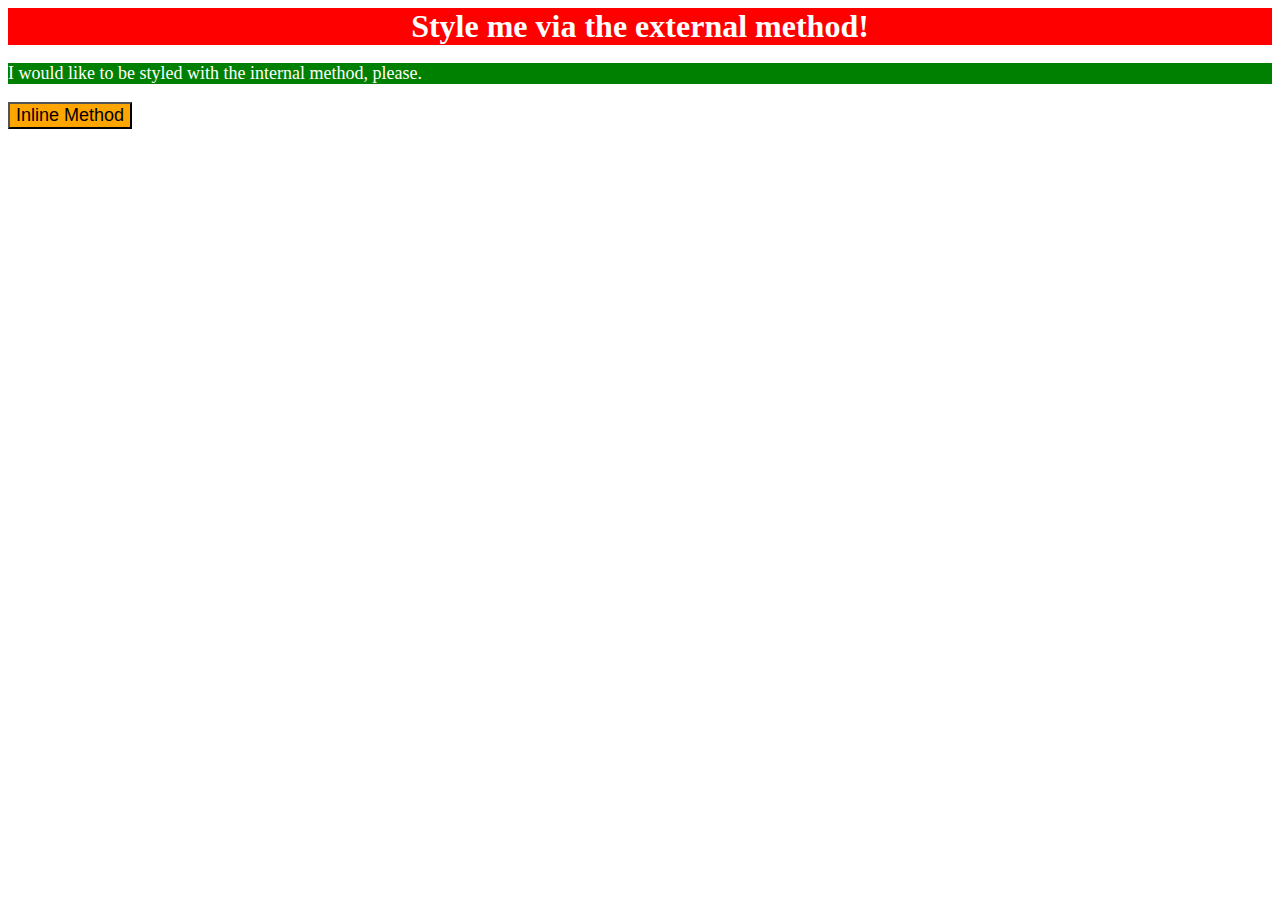
<file: foundations/intro-to-css/01-css-methods/index.html>
<!DOCTYPE html>
<html lang="en">
  <head>
    <link rel="stylesheet" href="stylesheet.css" />
    <meta charset="UTF-8" />
    <meta http-equiv="X-UA-Compatible" content="IE=edge" />
    <meta name="viewport" content="width=device-width, initial-scale=1.0" />
    <title>Methods for Adding CSS</title>
    <style>
      p {
        background-color: green;
        color: white;
        font-size: 18px;
      }
    </style>
  </head>
  <body>
    <div>Style me via the external method!</div>
    <!-- This is styled by *external* file in the header -->

    <p>I would like to be styled with the internal method, please.</p>
    <!-- This is styled directly in this document via the head *internal* -->

    <!-- Your *inline* css formatting styled, applied directly on to the tag/button it's self -->
    <button style="background-color: orange; font-size: 18px">
      Inline Method
    </button>
  </body>
</html>
</file>
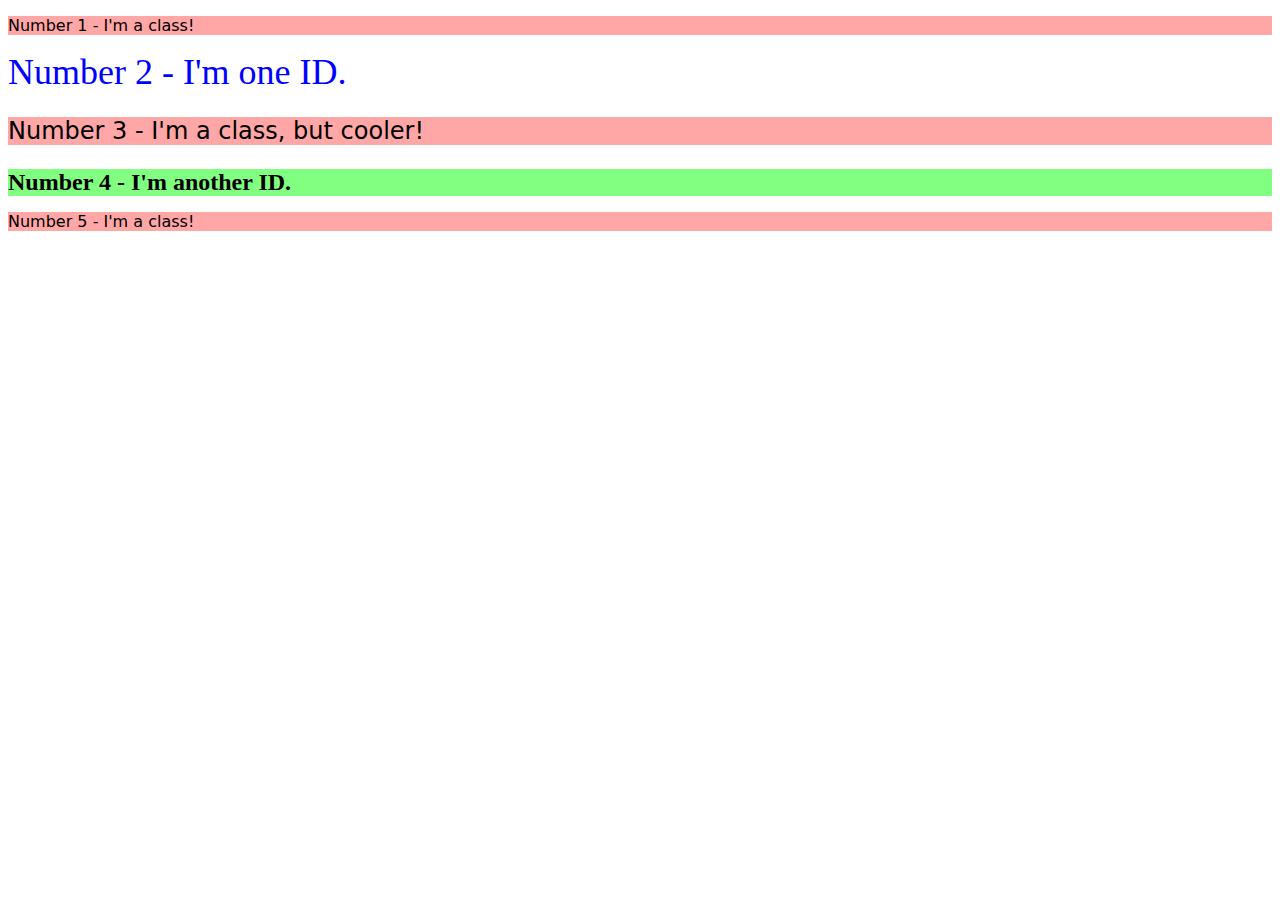
<file: foundations/intro-to-css/02-class-id-selectors/index.html>
<!DOCTYPE html>
<html lang="en">
  <head>
    <meta charset="UTF-8" />
    <meta http-equiv="X-UA-Compatible" content="IE=edge" />
    <meta name="viewport" content="width=device-width, initial-scale=1.0" />
    <title>Class and ID Selectors</title>
    <link rel="stylesheet" href="style.css" />
  </head>
  <body>
    <p class="classred">Number 1 - I'm a class!</p>
    <div id="bluetext">Number 2 - I'm one ID.</div>
    <p class="classred cooler">Number 3 - I'm a class, but cooler!</p>
    <!-- This creates classred cooler , notice the addon cooler, we can select this seperatley to just the class now-->
    <div id="green" class="cooler">Number 4 - I'm another ID.</div>
    <p class="classred">Number 5 - I'm a class!</p>
  </body>
</html>
</file>
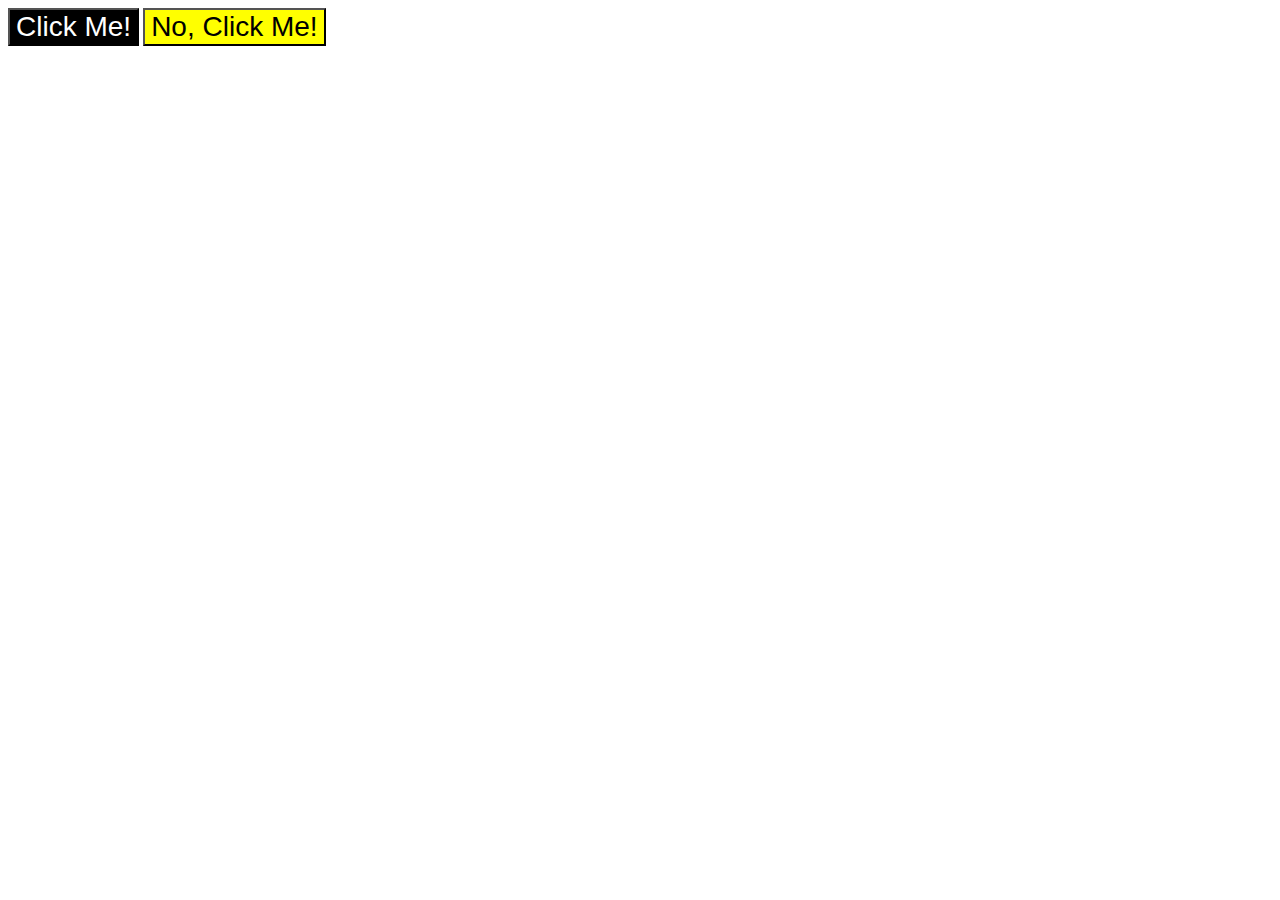
<file: foundations/intro-to-css/03-grouping-selectors/index.html>
<!DOCTYPE html>
<html lang="en">
  <head>
    <meta charset="UTF-8" />
    <meta http-equiv="X-UA-Compatible" content="IE=edge" />
    <meta name="viewport" content="width=device-width, initial-scale=1.0" />
    <title>Grouping Selectors</title>
    <link rel="stylesheet" href="style.css" />
  </head>
  <body>
    <button class="black">Click Me!</button>
    <button class="yellow">No, Click Me!</button>
  </body>
</html>
</file>
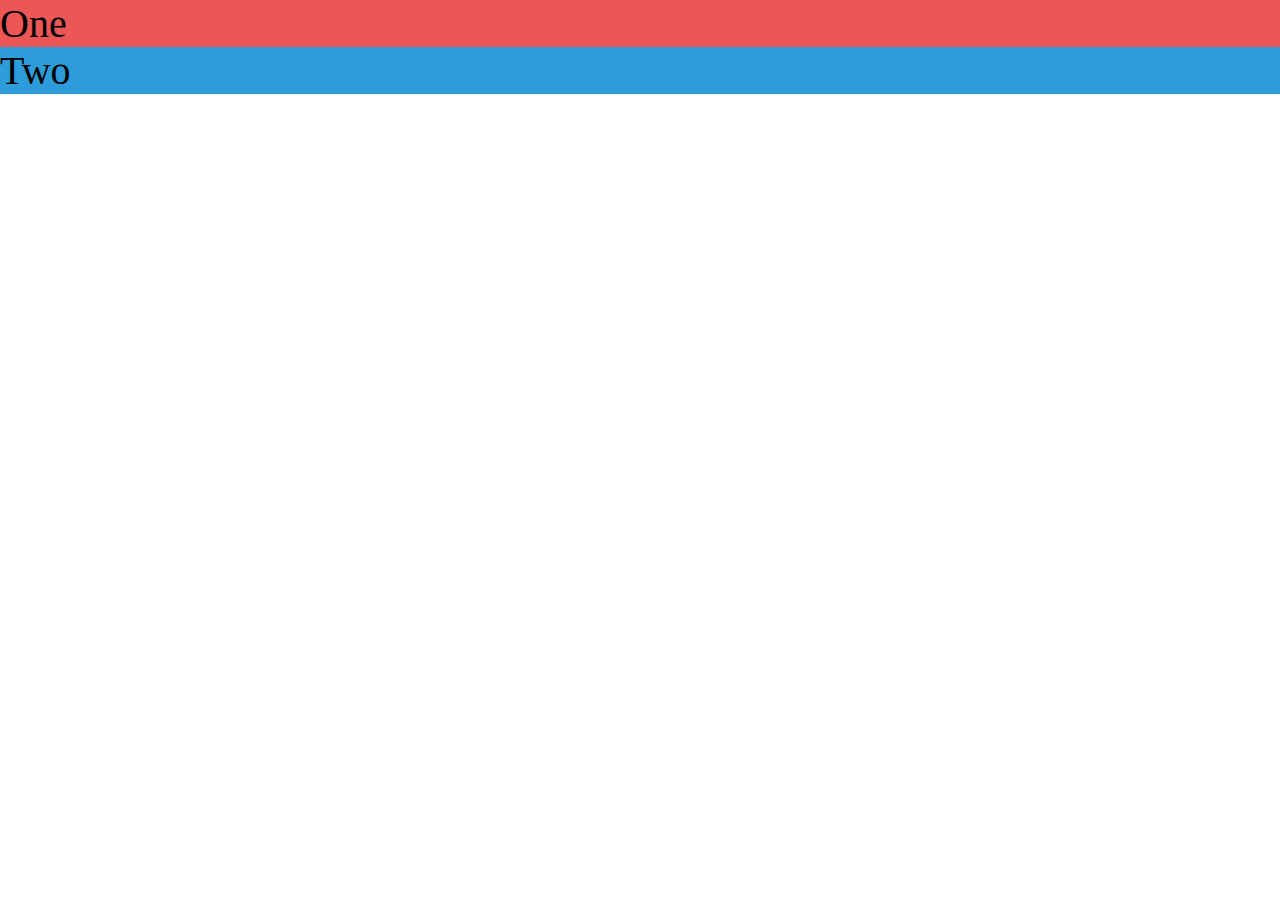
<file: box module youtube vid/CSS Box model youtube.html>
<!DOCTYPE html>
<html lang="en">
<head>
    <meta charset="UTF-8">
    <meta name="viewport" content="width=device-width, initial-scale=1.0">
    <title>css box model</title>
    <link rel="stylesheet" href="style.css">
</head>
<body>
<p class = "box1">One</p>
<p class = "box2">Two</p>
</body>
</html>
</file>
<file: foundations/intro-to-css/01-css-methods/stylesheet.css>
/* Style Sheet*/

div {
  color: white;
  background-color: red;
  font-size: 32px;
  text-align: center;
  font-weight: bold;
}
</file>
<file: foundations/intro-to-css/02-class-id-selectors/style.css>
/* Add CSS Styling */
/* class selector . # */
.classred {
  background-color: #ffa7a7;
  font-family: Verdana, "DejaVu Sans", sans-serif;
}
/* you can select the same class in this case classred but anything added to it, like cooler can also be selected with .*/
.cooler {
  font-size: 24px;
}
/* id selector # */
#bluetext {
  color: blue;
  font-size: 36px;
}

#green {
  background-color: #80ff80;
  font-weight: bold;
}
</file>
<file: foundations/intro-to-css/03-grouping-selectors/style.css>
.yellow,
.black {
  font-size: 28px;
  font-family: helvetica, "Times New Roman", "sans serif";
}

.black {
  background-color: black;
  color: white;
}

.yellow {
  background-color: yellow;
}
</file>
<file: box module youtube vid/style.css>
* {
    padding: 0;
    margin: 0;
    font-size: 40px;
}

.box1 {
    background-color: #EB5757;
    border: 0px solid #9b51e0;
}

.box2 {
    background-color: #2d9cdb;
    border: 0px solid #27ae60;
}
</file>
